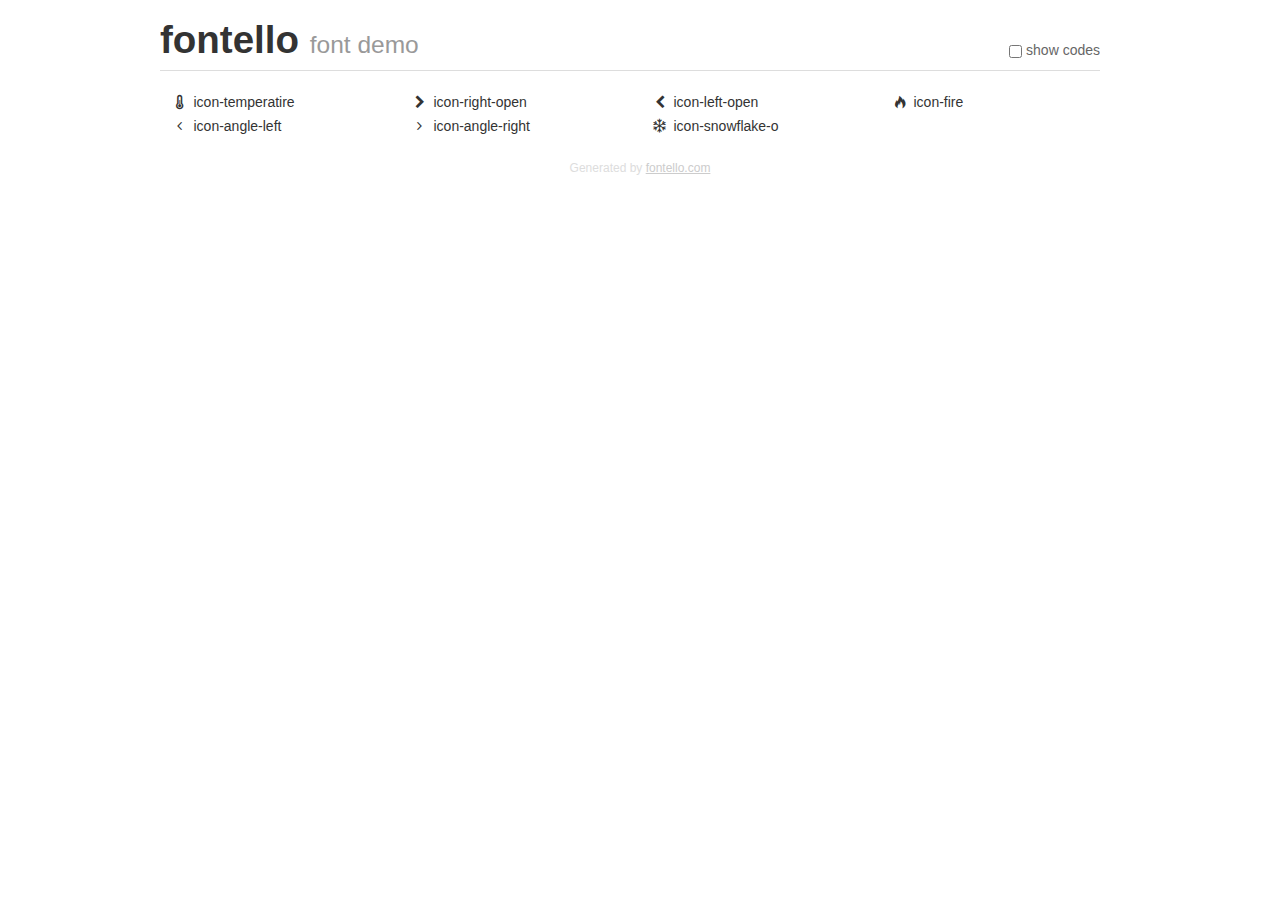
<file: fontello-2e91df19/demo.html>
<!DOCTYPE html>
<html>
  <head><!--[if lt IE 9]><script language="javascript" type="text/javascript" src="//html5shim.googlecode.com/svn/trunk/html5.js"></script><![endif]-->
    <meta charset="UTF-8"><style>/*
 * Bootstrap v2.2.1
 *
 * Copyright 2012 Twitter, Inc
 * Licensed under the Apache License v2.0
 * http://www.apache.org/licenses/LICENSE-2.0
 *
 * Designed and built with all the love in the world @twitter by @mdo and @fat.
 */
.clearfix {
  *zoom: 1;
}
.clearfix:before,
.clearfix:after {
  display: table;
  content: "";
  line-height: 0;
}
.clearfix:after {
  clear: both;
}
html {
  font-size: 100%;
  -webkit-text-size-adjust: 100%;
  -ms-text-size-adjust: 100%;
}
a:focus {
  outline: thin dotted #333;
  outline: 5px auto -webkit-focus-ring-color;
  outline-offset: -2px;
}
a:hover,
a:active {
  outline: 0;
}
button,
input,
select,
textarea {
  margin: 0;
  font-size: 100%;
  vertical-align: middle;
}
button,
input {
  *overflow: visible;
  line-height: normal;
}
button::-moz-focus-inner,
input::-moz-focus-inner {
  padding: 0;
  border: 0;
}
body {
  margin: 0;
  font-family: "Helvetica Neue", Helvetica, Arial, sans-serif;
  font-size: 14px;
  line-height: 20px;
  color: #333;
  background-color: #fff;
}
a {
  color: #08c;
  text-decoration: none;
}
a:hover {
  color: #005580;
  text-decoration: underline;
}
.row {
  margin-left: -20px;
  *zoom: 1;
}
.row:before,
.row:after {
  display: table;
  content: "";
  line-height: 0;
}
.row:after {
  clear: both;
}
[class*="span"] {
  float: left;
  min-height: 1px;
  margin-left: 20px;
}
.container,
.navbar-static-top .container,
.navbar-fixed-top .container,
.navbar-fixed-bottom .container {
  width: 940px;
}
.span12 {
  width: 940px;
}
.span11 {
  width: 860px;
}
.span10 {
  width: 780px;
}
.span9 {
  width: 700px;
}
.span8 {
  width: 620px;
}
.span7 {
  width: 540px;
}
.span6 {
  width: 460px;
}
.span5 {
  width: 380px;
}
.span4 {
  width: 300px;
}
.span3 {
  width: 220px;
}
.span2 {
  width: 140px;
}
.span1 {
  width: 60px;
}
[class*="span"].pull-right,
.row-fluid [class*="span"].pull-right {
  float: right;
}
.container {
  margin-right: auto;
  margin-left: auto;
  *zoom: 1;
}
.container:before,
.container:after {
  display: table;
  content: "";
  line-height: 0;
}
.container:after {
  clear: both;
}
p {
  margin: 0 0 10px;
}
.lead {
  margin-bottom: 20px;
  font-size: 21px;
  font-weight: 200;
  line-height: 30px;
}
small {
  font-size: 85%;
}
h1 {
  margin: 10px 0;
  font-family: inherit;
  font-weight: bold;
  line-height: 20px;
  color: inherit;
  text-rendering: optimizelegibility;
}
h1 small {
  font-weight: normal;
  line-height: 1;
  color: #999;
}
h1 {
  line-height: 40px;
}
h1 {
  font-size: 38.5px;
}
h1 small {
  font-size: 24.5px;
}
body {
  margin-top: 90px;
}
.header {
  position: fixed;
  top: 0;
  left: 50%;
  margin-left: -480px;
  background-color: #fff;
  border-bottom: 1px solid #ddd;
  padding-top: 10px;
  z-index: 10;
}
.footer {
  color: #ddd;
  font-size: 12px;
  text-align: center;
  margin-top: 20px;
}
.footer a {
  color: #ccc;
  text-decoration: underline;
}
.the-icons {
  font-size: 14px;
  line-height: 24px;
}
.switch {
  position: absolute;
  right: 0;
  bottom: 10px;
  color: #666;
}
.switch input {
  margin-right: 0.3em;
}
.codesOn .i-name {
  display: none;
}
.codesOn .i-code {
  display: inline;
}
.i-code {
  display: none;
}
@font-face {
      font-family: 'fontello';
      src: url('./font/fontello.eot?14204353');
      src: url('./font/fontello.eot?14204353#iefix') format('embedded-opentype'),
           url('./font/fontello.woff?14204353') format('woff'),
           url('./font/fontello.ttf?14204353') format('truetype'),
           url('./font/fontello.svg?14204353#fontello') format('svg');
      font-weight: normal;
      font-style: normal;
    }
     
     
    .demo-icon
    {
      font-family: "fontello";
      font-style: normal;
      font-weight: normal;
      speak: never;
     
      display: inline-block;
      text-decoration: inherit;
      width: 1em;
      margin-right: .2em;
      text-align: center;
      /* opacity: .8; */
     
      /* For safety - reset parent styles, that can break glyph codes*/
      font-variant: normal;
      text-transform: none;
     
      /* fix buttons height, for twitter bootstrap */
      line-height: 1em;
     
      /* Animation center compensation - margins should be symmetric */
      /* remove if not needed */
      margin-left: .2em;
     
      /* You can be more comfortable with increased icons size */
      /* font-size: 120%; */
     
      /* Font smoothing. That was taken from TWBS */
      -webkit-font-smoothing: antialiased;
      -moz-osx-font-smoothing: grayscale;
     
      /* Uncomment for 3D effect */
      /* text-shadow: 1px 1px 1px rgba(127, 127, 127, 0.3); */
    }
     </style>
    <link rel="stylesheet" href="css/animation.css"><!--[if IE 7]><link rel="stylesheet" href="css/" + font.fontname + "-ie7.css"><![endif]-->
    <script>
      function toggleCodes(on) {
        var obj = document.getElementById('icons');
      
        if (on) {
          obj.className += ' codesOn';
        } else {
          obj.className = obj.className.replace(' codesOn', '');
        }
      }
      
    </script>
  </head>
  <body>
    <div class="container header">
      <h1>fontello <small>font demo</small></h1>
      <label class="switch">
        <input type="checkbox" onclick="toggleCodes(this.checked)">show codes
      </label>
    </div>
    <div class="container" id="icons">
      <div class="row">
        <div class="the-icons span3" title="Code: 0xe800"><i class="demo-icon icon-temperatire">&#xe800;</i> <span class="i-name">icon-temperatire</span><span class="i-code">0xe800</span></div>
        <div class="the-icons span3" title="Code: 0xe801"><i class="demo-icon icon-right-open">&#xe801;</i> <span class="i-name">icon-right-open</span><span class="i-code">0xe801</span></div>
        <div class="the-icons span3" title="Code: 0xe802"><i class="demo-icon icon-left-open">&#xe802;</i> <span class="i-name">icon-left-open</span><span class="i-code">0xe802</span></div>
        <div class="the-icons span3" title="Code: 0xe803"><i class="demo-icon icon-fire">&#xe803;</i> <span class="i-name">icon-fire</span><span class="i-code">0xe803</span></div>
      </div>
      <div class="row">
        <div class="the-icons span3" title="Code: 0xf104"><i class="demo-icon icon-angle-left">&#xf104;</i> <span class="i-name">icon-angle-left</span><span class="i-code">0xf104</span></div>
        <div class="the-icons span3" title="Code: 0xf105"><i class="demo-icon icon-angle-right">&#xf105;</i> <span class="i-name">icon-angle-right</span><span class="i-code">0xf105</span></div>
        <div class="the-icons span3" title="Code: 0xf2dc"><i class="demo-icon icon-snowflake-o">&#xf2dc;</i> <span class="i-name">icon-snowflake-o</span><span class="i-code">0xf2dc</span></div>
      </div>
    </div>
    <div class="container footer">Generated by <a href="https://fontello.com">fontello.com</a></div>
  </body>
</html>
</file>
<file: fontello-2e91df19/css/animation.css>
/*
   Animation example, for spinners
*/
.animate-spin {
  -moz-animation: spin 2s infinite linear;
  -o-animation: spin 2s infinite linear;
  -webkit-animation: spin 2s infinite linear;
  animation: spin 2s infinite linear;
  display: inline-block;
}
@-moz-keyframes spin {
  0% {
    -moz-transform: rotate(0deg);
    -o-transform: rotate(0deg);
    -webkit-transform: rotate(0deg);
    transform: rotate(0deg);
  }

  100% {
    -moz-transform: rotate(359deg);
    -o-transform: rotate(359deg);
    -webkit-transform: rotate(359deg);
    transform: rotate(359deg);
  }
}
@-webkit-keyframes spin {
  0% {
    -moz-transform: rotate(0deg);
    -o-transform: rotate(0deg);
    -webkit-transform: rotate(0deg);
    transform: rotate(0deg);
  }

  100% {
    -moz-transform: rotate(359deg);
    -o-transform: rotate(359deg);
    -webkit-transform: rotate(359deg);
    transform: rotate(359deg);
  }
}
@-o-keyframes spin {
  0% {
    -moz-transform: rotate(0deg);
    -o-transform: rotate(0deg);
    -webkit-transform: rotate(0deg);
    transform: rotate(0deg);
  }

  100% {
    -moz-transform: rotate(359deg);
    -o-transform: rotate(359deg);
    -webkit-transform: rotate(359deg);
    transform: rotate(359deg);
  }
}
@-ms-keyframes spin {
  0% {
    -moz-transform: rotate(0deg);
    -o-transform: rotate(0deg);
    -webkit-transform: rotate(0deg);
    transform: rotate(0deg);
  }

  100% {
    -moz-transform: rotate(359deg);
    -o-transform: rotate(359deg);
    -webkit-transform: rotate(359deg);
    transform: rotate(359deg);
  }
}
@keyframes spin {
  0% {
    -moz-transform: rotate(0deg);
    -o-transform: rotate(0deg);
    -webkit-transform: rotate(0deg);
    transform: rotate(0deg);
  }

  100% {
    -moz-transform: rotate(359deg);
    -o-transform: rotate(359deg);
    -webkit-transform: rotate(359deg);
    transform: rotate(359deg);
  }
}
</file>
